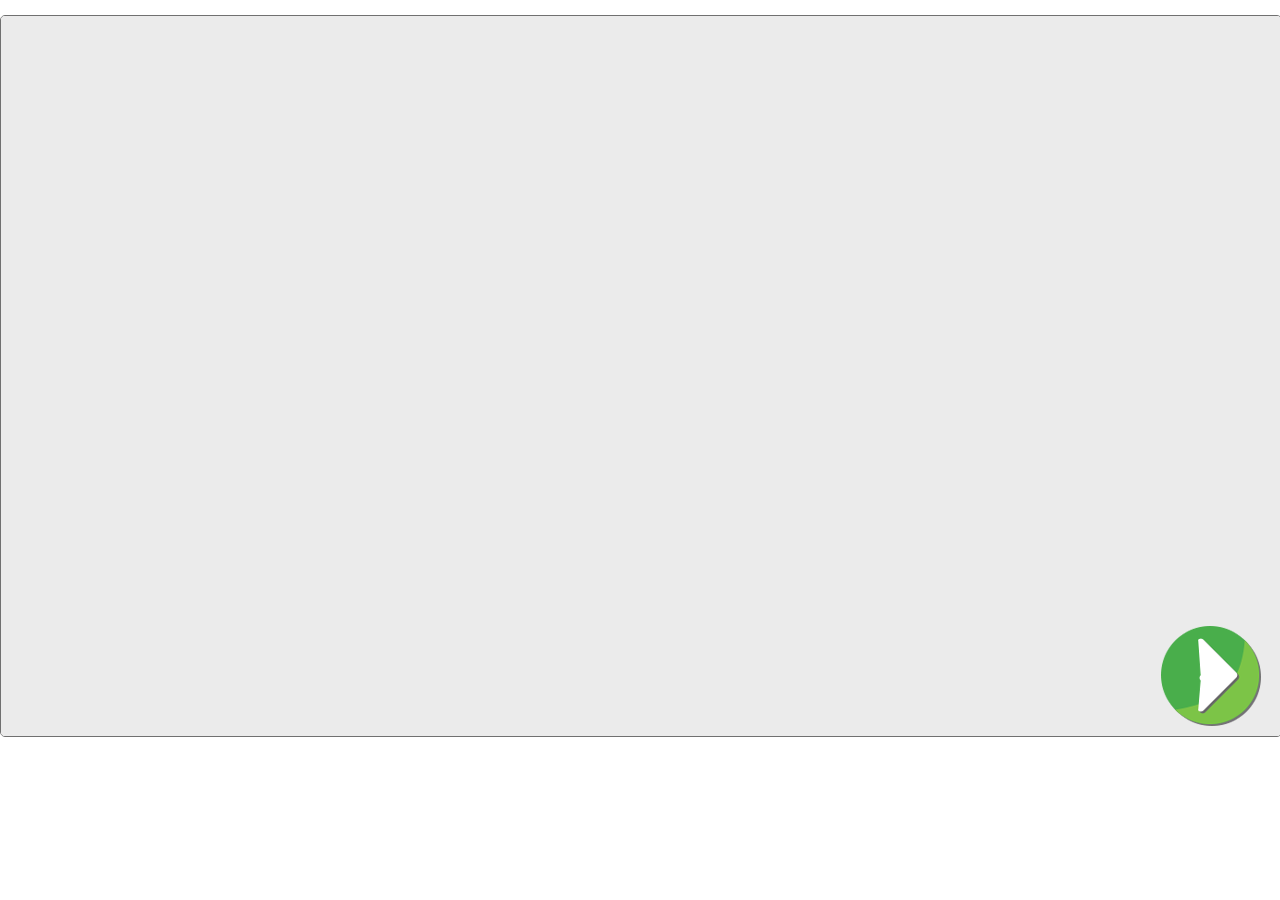
<file: culture/index.html>
﻿<!DOCTYPE HTML>
<html xmlns="http://www.w3.org/1999/xhtml">
<head>
    <meta http-equiv="Content-Type" content="text/html; charset=utf-8" />
    <title>Wisc-Online Game</title>
    <script type="text/javascript" src="lib/jquery-1.11.1.min.js"></script>
    <script type="text/javascript" src="lib/SCORM_API_wrapper.js"></script>
    <script type="text/javascript" src="lib/ScormHelper.js"></script>
    <script type="text/javascript" src="src/createjs.min.js"></script>
    <script type="text/javascript" src="src/gameData.js"></script>
    <script type="text/javascript" src="src/game.js"></script>
    <script type="text/javascript">
        function onUnload() {

            ScormHelper.cmi.exit("");

            ScormHelper.terminate();
        }
    </script>
    <style type="text/css">
        body {
            margin: 0;
            padding: 0;
        }

        #gameContainer canvas {
            border: #707070 solid 1px;
            border-radius: 5px;
            width: 1280px;
            height: 720px;
            margin: 15px auto;
display: flex;
  align-items: center;  
        }

    </style>
</head>
<body onbeforeunload="onUnload();">
    <div id="gameContainer">
        <canvas width="1280" height="720">
            <h3>Your browser does not support HTML5.</h3>
        </canvas>
        <script type="text/javascript">
            (function () {
                var canvas = (function () {
                    var scripts = document.getElementsByTagName('script');
                    var targetDiv = scripts[scripts.length - 1].previousElementSibling || scripts[scripts.length - 1].previousSibling;
                    return targetDiv;
                })();

                gameData.assetsPath = "src/";

                if (gameData.Title) {
                    document.title = gameData.Title;
                }

                var game = new Game(canvas, gameData);

                $(function () {
                    $("#gameTitleSpan").text(gameData.Title);
                });
            })();
        </script>
    </div>
    </body>
</html>
</file>
